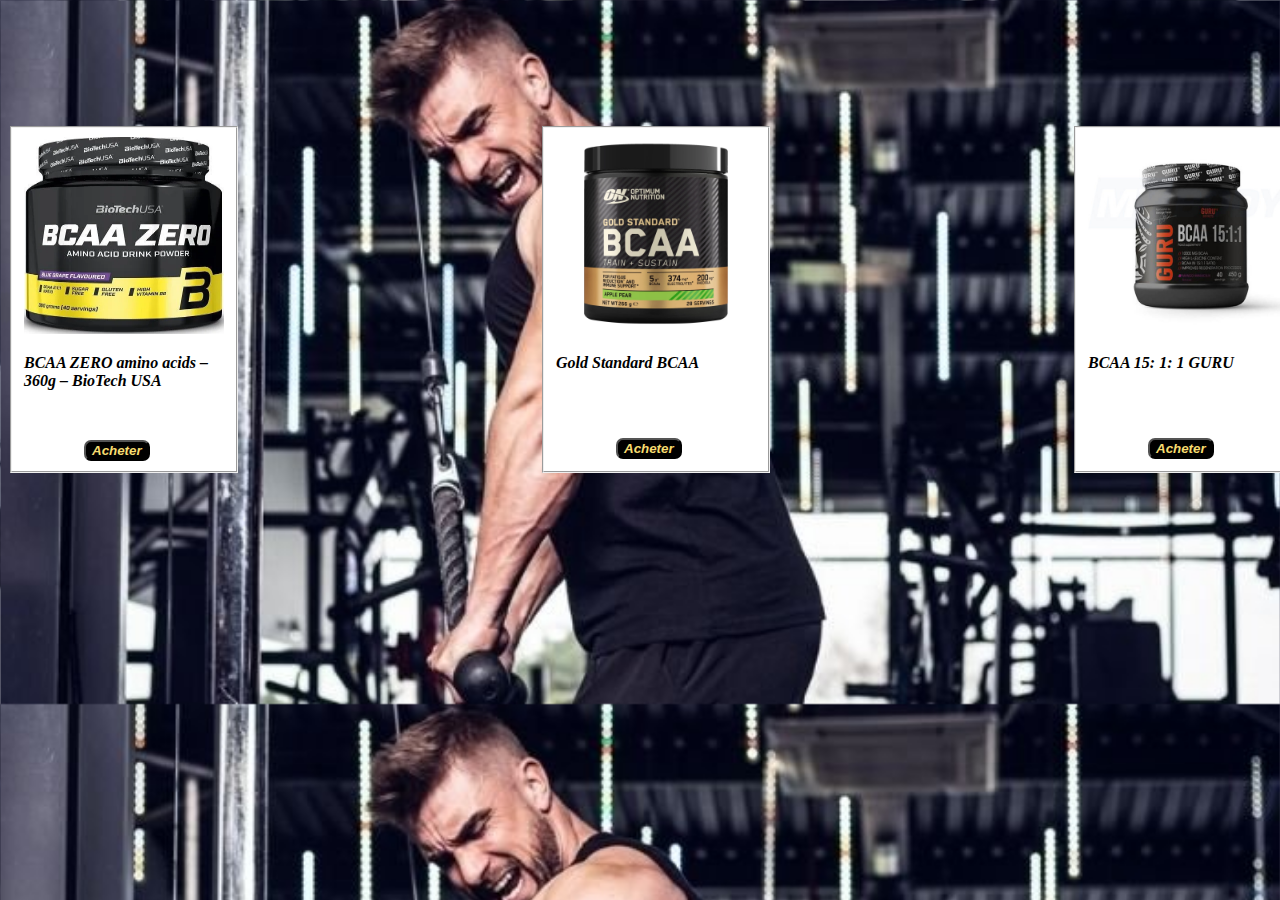
<file: bcaa.html>
<!DOCTYPE html>
<html lang="en">
<head>
    <meta charset="UTF-8">
    <meta http-equiv="X-UA-Compatible" content="IE=edge">
    <meta name="viewport" content="width=device-width, initial-scale=1.0">
    <link rel="Stylesheet" href="bcaa.css">
    <title>Bcaa | Life Gym</title>
</head>
<body>
    
    <div class="chmp">
        <fieldset class="champ" id="biotech">
            <img class="prod" src="BCAA-ZERO-amino-acids-360-BioTech-USA (1).webp">
            <p><a href="BCAA-ZERO-amino-acids-360-BioTech-USA (1).webp">BCAA ZERO amino acids – 360g – BioTech USA</a> </p>
            <button class="bt" id="bt1">Acheter</button>
        </fieldset>
    
        <fieldset class="champ" id="optimumNutrition">
            <img class="prod" src="main-w1000h1000.08044.webp">
            <p><a href="https://www.google.com/url?sa=i&url=https%3A%2F%2Fwww.optigura.fr%2Fproduct%2Fgold-standard-bcaa-train-sustain&psig=AOvVaw06MzjCQhRBapzW-bV-OWpy&ust=1680617568849000&source=images&cd=vfe&ved=0CBEQjhxqFwoTCKiU6Lvyjf4CFQAAAAAdAAAAABAE">Gold Standard BCAA</a></p>
            <button class="bt" id="bt2">Acheter</button>
        </fieldset>
    
        <fieldset class="champ" id="guru">
          <img class="prod" src="1462.jpg">
          <p><a href="https://www.google.com/url?sa=i&url=https%3A%2F%2Fmybody.dz%2Ffr%2Fbcaa%2F1462-bcaa-15-1-1-guru.html&psig=AOvVaw20TutFS5jBH1zNHfZtyBZq&ust=1680617673259000&source=images&cd=vfe&ved=0CBEQjhxqFwoTCMCbyu3yjf4CFQAAAAAdAAAAABAE">BCAA 15: 1: 1 GURU</a> </p>
          <button class="bt" id="bt3">Acheter</button>
      </fieldset>
      </div>
    

</body>
</html>
</file>
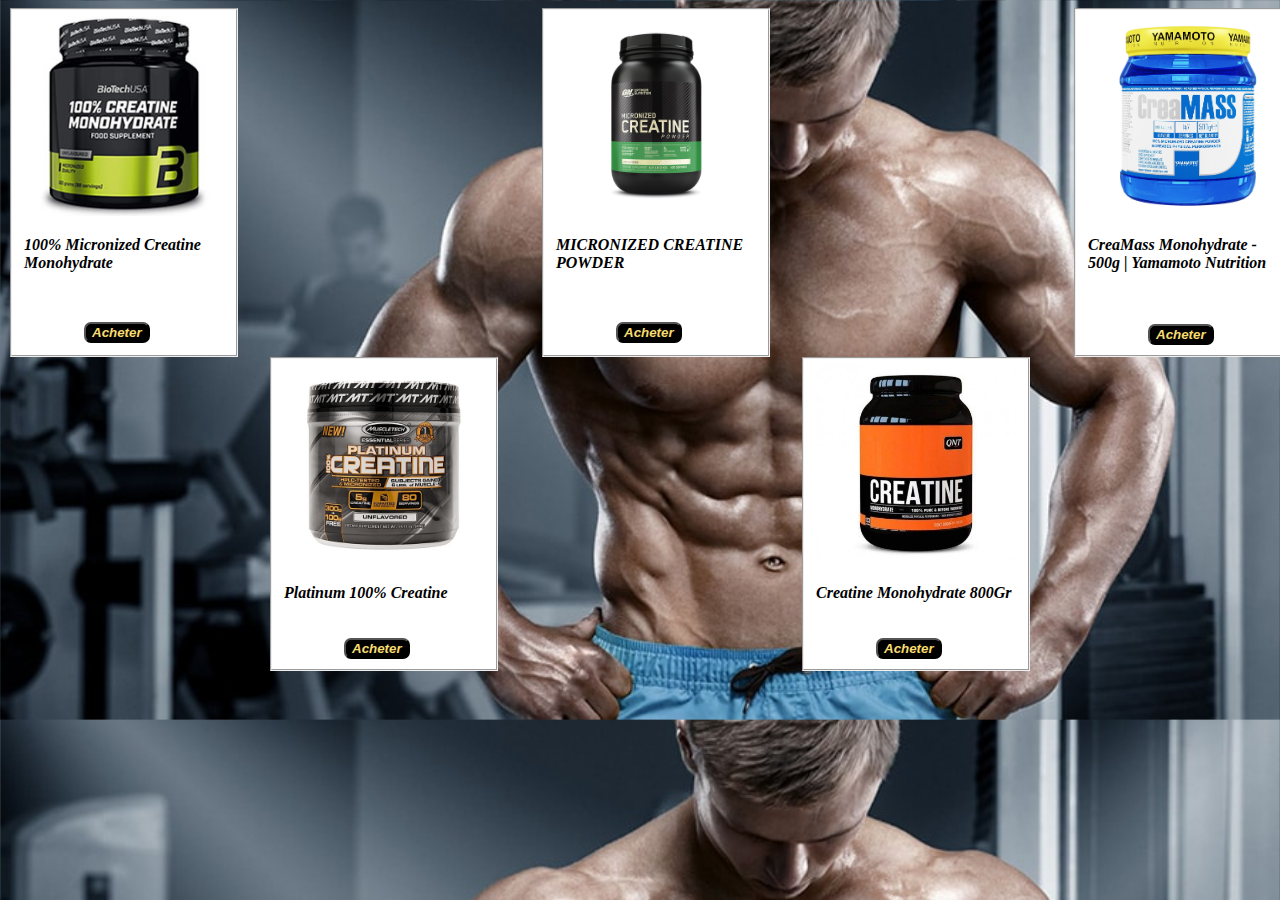
<file: creatine.html>
<!DOCTYPE html>
<html lang="en">
<head>
    <meta charset="UTF-8">
    <meta http-equiv="X-UA-Compatible" content="IE=edge">
    <meta name="viewport" content="width=device-width, initial-scale=1.0">
    <link rel="Stylesheet" href="creatine.css">
    <title>Créatine | Life Gym</title>
</head>
<body>

    <div class="chmp">
        <fieldset class="champ" id="biotech">
            <img class="prod" src="big_biotech_creatine_micronized_300g.jpg">
            <p><a href="https://shop.biotechusa.fr/collections/creatines">100% Micronized Creatine Monohydrate</a> </p>
            <button class="bt" id="bt1">Acheter</button>
        </fieldset>
    
        <fieldset class="champ" id="optimumNutrition">
            <img class="prod" src="on-creatine-micronized_Image_01.png">
            <p><a href="https://www.optigura.fr/product/super-mass-gainer">MICRONIZED CREATINE POWDER</a></p>
            <button class="bt" id="bt2">Acheter</button>
        </fieldset>
    
        <fieldset class="champ" id="Yamamoto">
          <img class="prod" src="creamass-monohydrate-yamamoto-nutrition.jpg">
          <p><a href="creamass-monohydrate-yamamoto-nutrition.jpg"> CreaMass Monohydrate - 500g | Yamamoto Nutrition</a> </p>
          <button class="bt" id="bt3">Acheter</button>
      </fieldset>
      </div>
    
      <div class="chmp" id="chmp2">
        <fieldset class="champ" id="Platinum">
            <img class="prod" src="83.jpg">
            <p><a href="https://www.google.com/url?sa=i&url=https%3A%2F%2Fmybody.dz%2Ffr%2Fcreatine%2F83-platinum-100-creatine.html&psig=AOvVaw219xkNQzhl56-yIRYUAIU9&ust=1680535591873000&source=images&cd=vfe&ved=0CBEQjhxqFwoTCMCH1InBi_4CFQAAAAAdAAAAABAE">Platinum 100% Creatine</a></p>
            <button class="bt" id="bt4">Acheter</button>
        </fieldset>
    
        <fieldset class="champ" id="cnp">
            <img class="prod" src="1219.jpg">
            <p><a href="https://www.google.com/url?sa=i&url=https%3A%2F%2Fmybody.dz%2Far%2F%25D9%2583%25D8%25B1%25D9%258A%25D8%25A7%25D8%25AA%25D9%258A%25D9%2586%2F1219-creatine-monohydrate-800gr.html&psig=AOvVaw2vJ62z7x0ZZEXg5kycdnmG&ust=1680536061207000&source=images&cd=vfe&ved=0CBEQjhxqFwoTCMDo2OnCi_4CFQAAAAAdAAAAABAE">Creatine Monohydrate 800Gr</a></p>
            <button class="bt" id="bt5">Acheter</button>
        </fieldset>
      </div>
    
</body>
</html>
</file>
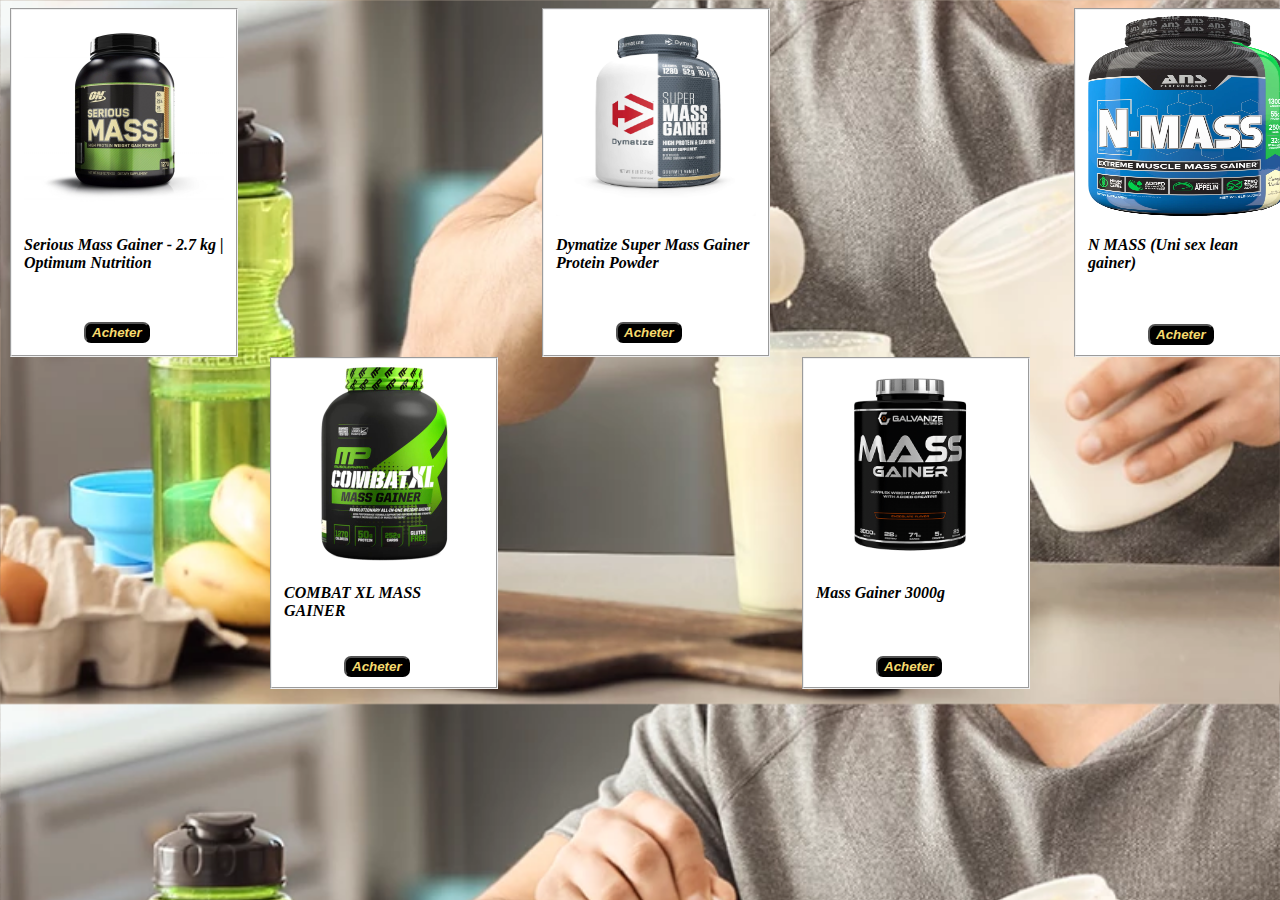
<file: gainer.html>
<!DOCTYPE html>
<html lang="en">
<head>
    <meta charset="UTF-8">
    <meta http-equiv="X-UA-Compatible" content="IE=edge">
    <meta name="viewport" content="width=device-width, initial-scale=1.0">
    <link rel="Stylesheet" href="gainer.css">
    <title>Gainer | Life Gym</title>
</head>
<body>

    <div class="chmp">
        <fieldset class="champ" id="seriousMass">
            <img class="prod" src="serious-mass-gainer-optimum-nutrition.jpg">
            <p><a href="https://nutrisport-performances.com/boutique/gainer/173-serious-mass-gainer-optimum-nutrition.html">Serious Mass Gainer - 2.7 kg | Optimum Nutrition</a> </p>
            <button class="bt" id="bt1">Acheter</button>
        </fieldset>
    
        <fieldset class="champ" id="Dymatize">
            <img class="prod" src="818Hq49X08L.jpg">
            <p><a href="https://www.optigura.fr/product/super-mass-gainer"> Dymatize Super Mass Gainer Protein Powder</a></p>
            <button class="bt" id="bt2">Acheter</button>
        </fieldset>
    
        <fieldset class="champ" id="Nmass">
          <img class="prod" src="a5f256_493710d408ad4511a2ee44bfa83fb917_mv2.png">
          <p><a href="https://www.healthyshop.nc/produit/n-mass-gainer/"> N MASS (Uni sex lean gainer)</a> </p>
          <button class="bt" id="bt3">Acheter</button>
      </fieldset>
      </div>
    
      <div class="chmp" id="chmp2">
        <fieldset class="champ" id="combat">
            <img class="prod" src="combat-xl-mass-gainer.jpg">
            <p><a href="https://mybody.dz/fr/masse-gainers/1860-combat-xl-mass-gainer.html">COMBAT XL MASS GAINER</a></p>
            <button class="bt" id="bt4">Acheter</button>
        </fieldset>
    
        <fieldset class="champ" id="galvanize">
            <img class="prod" src="Galvanize-Nutrition-Mass-Gainer-3000g-1200x950h.png">
            <p><a href="https://knsoumelbouaghi.com/product/5145/">Mass Gainer 3000g</a></p>
            <button class="bt" id="bt5">Acheter</button>
        </fieldset>
      </div>
    
</body>
</html>
</file>
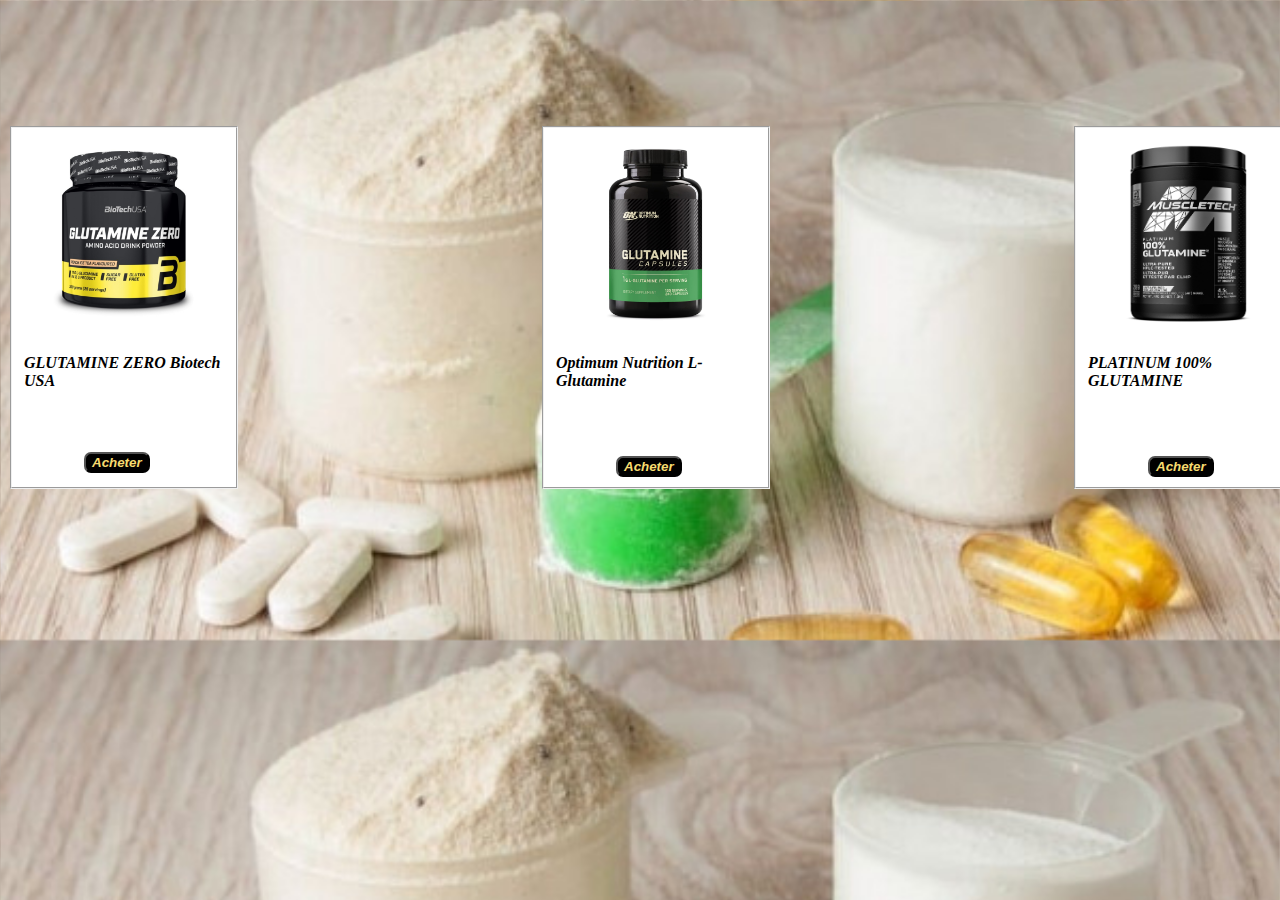
<file: glutamine.html>
<!DOCTYPE html>
<html lang="en">
<head>
    <meta charset="UTF-8">
    <meta http-equiv="X-UA-Compatible" content="IE=edge">
    <meta name="viewport" content="width=device-width, initial-scale=1.0">
    <link rel="stylesheet" href="glutamine.css">
    <title>Glutamine | Life Gym</title>
</head>
<body>
    
    <div class="chmp">
        <fieldset class="champ" id="biotech">
            <img class="prod" src="images-aminosavak-glutamine-zero-glutaminezero-peachicetea-300g-1l-p.jpg">
            <p><a href="https://www.google.com/url?sa=i&url=https%3A%2F%2Fwww.toutelanutrition.com%2Facide-amine%2Fglutamine%2Fglutamine-zero-biotech-usa&psig=AOvVaw3d6B7AvaU2MVj1bNbHDtro&ust=1680621503780000&source=images&cd=vfe&ved=0CBEQjhxqFwoTCKiElJCBjv4CFQAAAAAdAAAAABAI">GLUTAMINE ZERO Biotech USA</a> </p>
            <button class="bt" id="bt1">Acheter</button>
        </fieldset>
    
        <fieldset class="champ" id="optimumNutrition">
            <img class="prod" src="61auTWcLqiL.jpg">
            <p><a href="https://www.google.com/url?sa=i&url=https%3A%2F%2Fwww.amazon.com%2FOPTIMUM-NUTRITION-L-Glutamine-Recovery-Capsules%2Fdp%2FB002DYIZCQ&psig=AOvVaw0T9fByIAiGufpN93v9I1GW&ust=1680621679465000&source=images&cd=vfe&ved=0CBEQjhxqFwoTCMDZ8-OBjv4CFQAAAAAdAAAAABAE">Optimum Nutrition L-Glutamine</a></p>
            <button class="bt" id="bt2">Acheter</button>
        </fieldset>
    
        <fieldset class="champ" id="muscletech">
          <img class="prod" src="muscletech-hero-glutamine-1.webp">
          <p><a href="https://www.google.com/url?sa=i&url=https%3A%2F%2Fwww.muscletech.ca%2Fproducts%2F100-glutamine%2F&psig=AOvVaw1lOXtJ7ZzPEkxk0wQ6ooWu&ust=1680621961870000&source=images&cd=vfe&ved=0CBEQjhxqFwoTCJC6u-qCjv4CFQAAAAAdAAAAABAE">PLATINUM 100% GLUTAMINE</a> </p>
          <button class="bt" id="bt3">Acheter</button>
      </fieldset>
      </div>

</body>
</html>
</file>
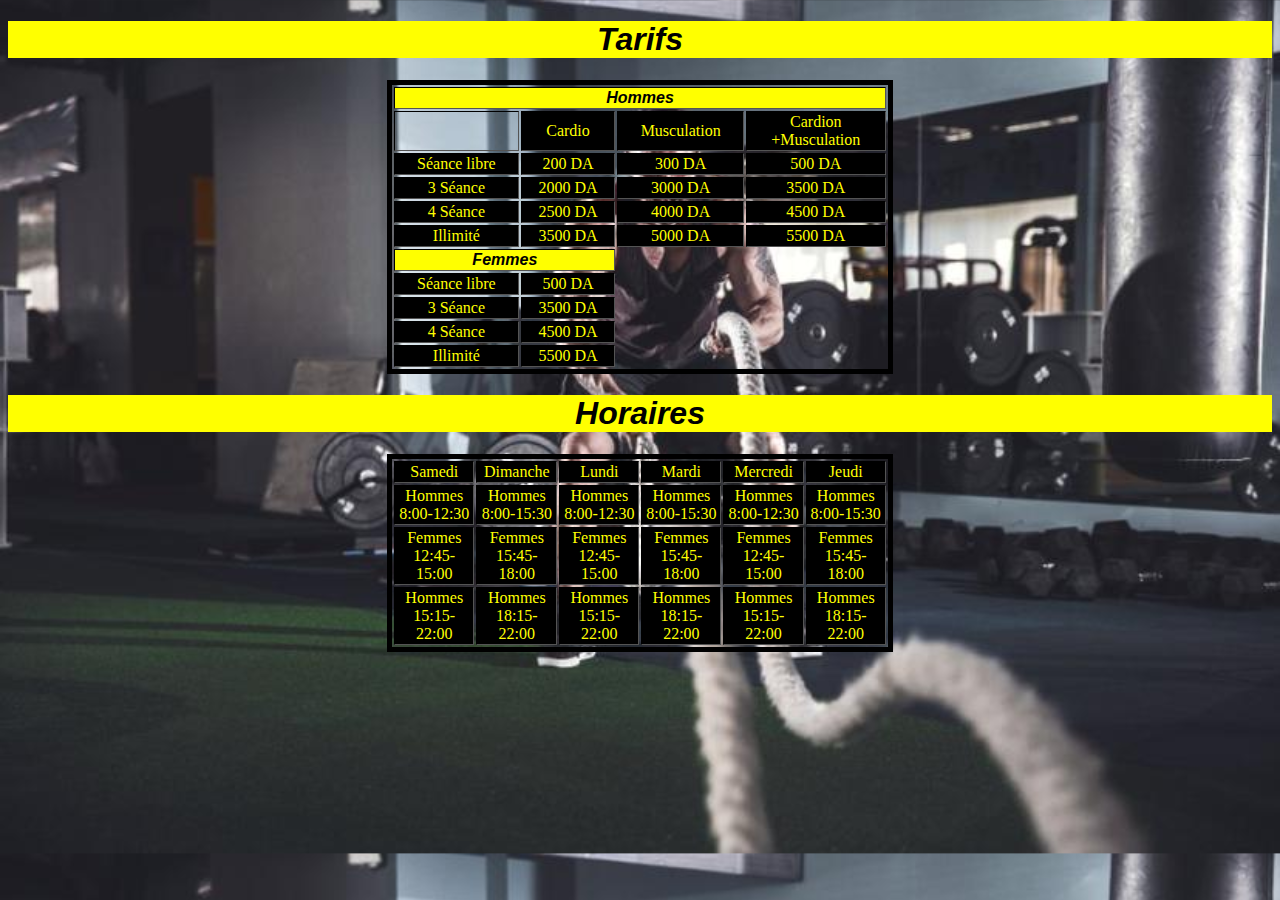
<file: horraireTarif.html>
<!DOCTYPE html>
<html lang="en">
<head>
    <meta charset="UTF-8">
    <meta http-equiv="X-UA-Compatible" content="IE=edge">
    <meta name="viewport" content="width=device-width, initial-scale=1.0">
    <link rel="Stylesheet" href="horTar.css">
    <title>Document</title>
</head>
<body>
    
    <h1 id="tarif" class="titre" >Tarifs</h1> 
   
        
    
    
    <table class="table"  border="2" width="40%" align="center">
        <tr>
            <td class="sexe" colspan="4" align="center"><strong>Hommes</strong></td>
        </tr>
        <tr>
           <td></td>
            <td class="case">Cardio</td>
            <td class="case">Musculation</td>
            <td class="case">Cardion</br>+Musculation</td>

        </tr>
        <tr>
            <td class="case">Séance libre</td>
            <td class="case">200 DA</td>
            <td class="case">300 DA</td>
            <td class="case">500 DA</td>

        </tr>
        <tr>
            <td class="case">3 Séance</td>
            <td class="case"> 2000 DA</td>
            <td class="case">3000 DA</td>
            <td class="case">3500 DA</td>

        </tr>
        <tr>
            <td class="case">4 Séance</td>
            <td class="case">2500 DA</td>
            <td class="case">4000 DA</td>
            <td class="case">4500 DA</td>

        </tr>
        <tr>
            <td class="case">Illimité</td>
            <td class="case">3500 DA</td>
            <td class="case">5000 DA</td>
            <td class="case">5500 DA</td>

        </tr>

        
        <tr>
            <td class="sexe" colspan="2" align="center"><strong>Femmes</strong></td>
        </tr>
       
        <tr>
            <td class="case">Séance libre</td>
            <td class="case">500 DA</td>
        </tr>
        <tr>
            <td class="case">3 Séance</td>
            <td class="case">3500 DA</td>
        </tr>
        <tr>
            <td class="case">4 Séance</td>
            <td class="case">4500 DA</td>
        </tr>
        <tr>
            <td class="case">Illimité</td>
            <td class="case">5500 DA</td>
        </tr>
    
    </table>

    
   
    
    <h1 id="horaire" class="titre" >Horaires</h1>


    <table class="table" border="2" width="40%" align="center">
        <tr>
            <td class="case">Samedi</td>
            <td class="case">Dimanche</td>
            <td class="case">Lundi</td>
            <td class="case">Mardi</td>
            <td class="case">Mercredi</td>
            <td class="case">Jeudi</td>
        </tr>
        <tr>
            <td class="case">Hommes</br>8:00-12:30</td>
            <td class="case">Hommes</br>8:00-15:30</td>
            <td class="case">Hommes</br>8:00-12:30</td>
            <td class="case">Hommes</br>8:00-15:30</td>
            <td class="case">Hommes</br>8:00-12:30</td>
            <td class="case">Hommes</br>8:00-15:30</td>
        </tr>
        <tr>
            <td class="case">Femmes</br>12:45-15:00</td>
            <td class="case">Femmes</br>15:45-18:00</td>
            <td class="case">Femmes</br>12:45-15:00</td>
            <td class="case">Femmes</br>15:45-18:00</td>
            <td class="case">Femmes</br>12:45-15:00</td>
            <td class="case">Femmes</br>15:45-18:00</td>
        </tr>
        <tr>
            <td class="case">Hommes</br>15:15-22:00</td>
            <td class="case">Hommes</br>18:15-22:00</td>
            <td class="case">Hommes</br>15:15-22:00</td>
            <td class="case">Hommes</br>18:15-22:00</td>
            <td class="case">Hommes</br>15:15-22:00</td>
            <td class="case">Hommes</br>18:15-22:00</td>
        </tr>
    </table>


</body>
</html>
</file>
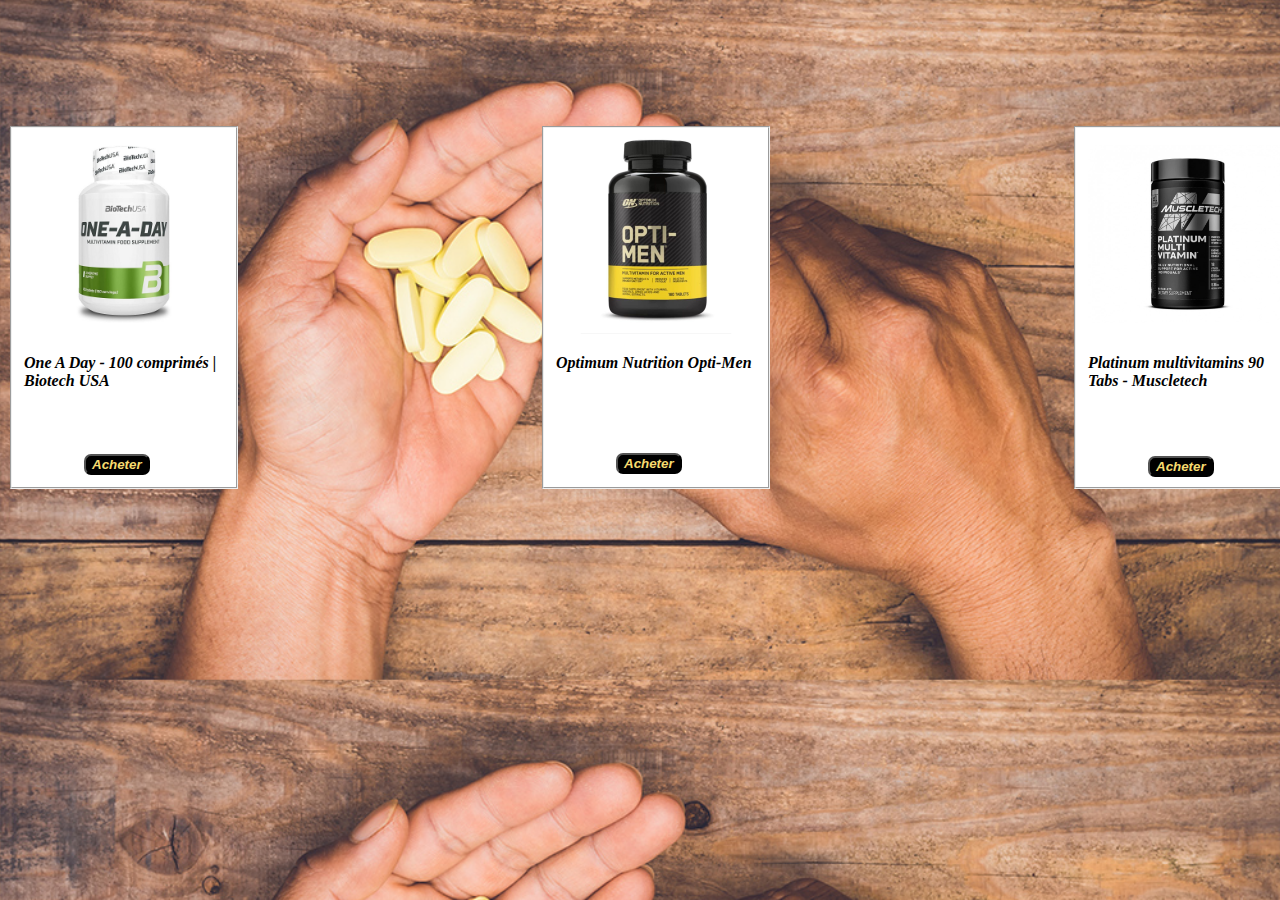
<file: multivitamin.html>
<!DOCTYPE html>
<html lang="en">
<head>
    <meta charset="UTF-8">
    <meta http-equiv="X-UA-Compatible" content="IE=edge">
    <meta name="viewport" content="width=device-width, initial-scale=1.0">
    <link rel="stylesheet" href="multivitamine.css">
    <title>Multivitamin | Life Gym</title>
</head>
<body>
    
    <div class="chmp">
        <fieldset class="champ" id="biotech">
            <img class="prod" src="one-a-day-biotech-usa.jpg">
            <p><a href="https://www.google.com/url?sa=i&url=https%3A%2F%2Fnutrisport-performances.com%2Fboutique%2Fvitamines-mineraux-%2F2330-one-a-day-biotech-usa.html&psig=AOvVaw2ZW2B4hTaasjQKiL8pITD9&ust=1680622179252000&source=images&cd=vfe&ved=0CBEQjhxqFwoTCPiOjtKDjv4CFQAAAAAdAAAAABAE">One A Day - 100 comprimés | Biotech USA</a> </p>
            <button class="bt" id="bt1">Acheter</button>
        </fieldset>
    
        <fieldset class="champ" id="optimumNutrition">
            <img class="prod" src="opti-men-multivitamin.jpg">
            <p><a href="https://www.google.com/url?sa=i&url=https%3A%2F%2Fwww.amazon.com%2FNUTRITION-Opti-Men-Multivitamin-Supplement-Vitamins%2Fdp%2FB00K2RJAR0&psig=AOvVaw1pYB0F_KUVc45knUD5UNiY&ust=1680622434689000&source=images&cd=vfe&ved=0CBEQjhxqFwoTCOC9isyEjv4CFQAAAAAdAAAAABAE">Optimum Nutrition Opti-Men</a></p>
            <button class="bt" id="bt2">Acheter</button>
        </fieldset>
    
        <fieldset class="champ" id="muscletech">
          <img class="prod" src="platinum-multivitamins-90-tabs-muscletech.jpg">
          <p><a href="https://www.google.com/url?sa=i&url=https%3A%2F%2Fwww.prodietnutrition.ma%2Ffr%2Fendurance-energie%2F65-platinum-multivitamins-90-tabs-muscletech.html&psig=AOvVaw3CQeZnVMf4SdMDhYAMnrrw&ust=1680622637584000&source=images&cd=vfe&ved=0CBEQjhxqFwoTCMjm1qyFjv4CFQAAAAAdAAAAABAE">Platinum multivitamins 90 Tabs - Muscletech</a> </p>
          <button class="bt" id="bt3">Acheter</button>
      </fieldset>
      </div>

</body>
</html>
</file>
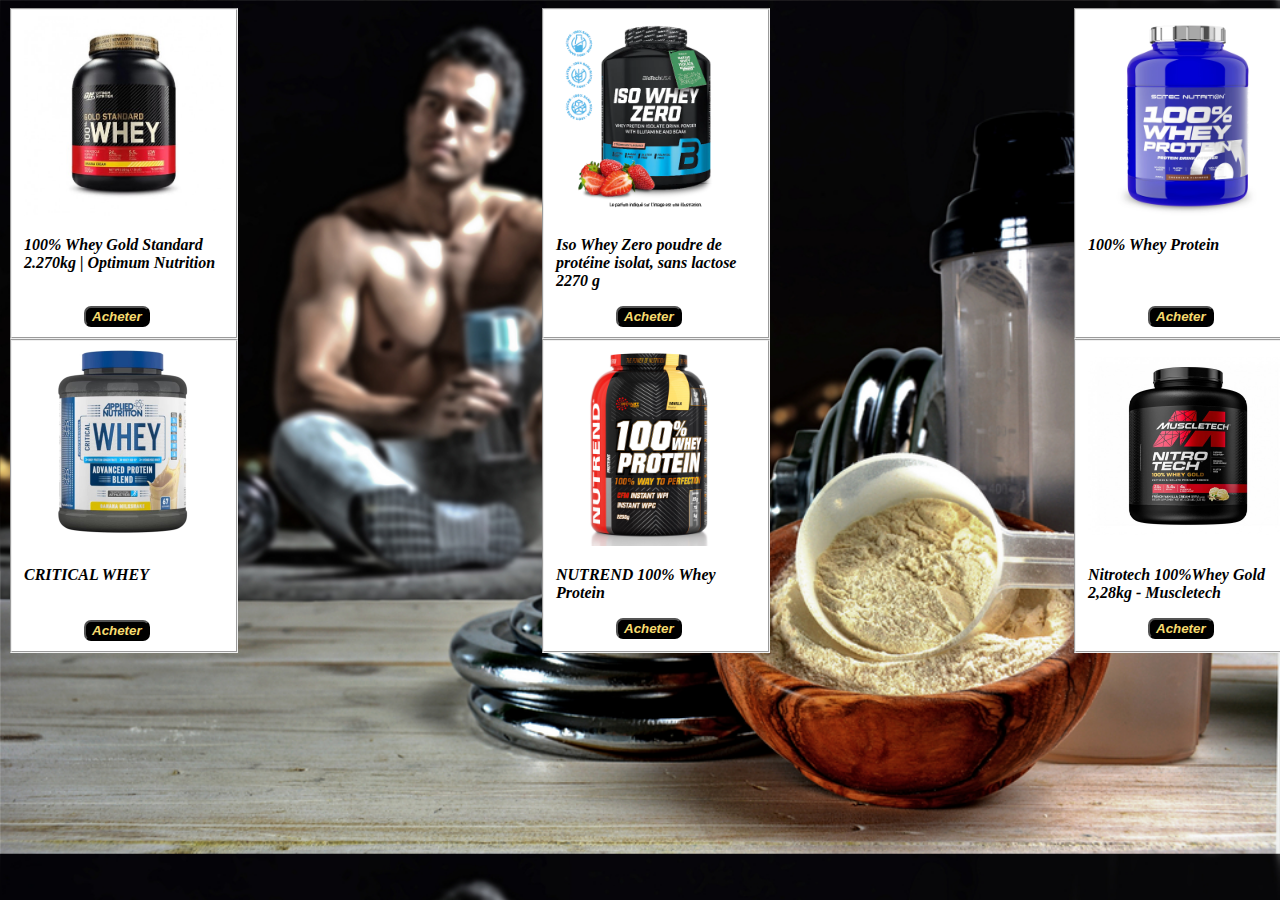
<file: whey.html>
<!DOCTYPE html>
<html lang="en">
<head>
    <meta charset="UTF-8">
    <meta http-equiv="X-UA-Compatible" content="IE=edge">
    <meta name="viewport" content="width=device-width, initial-scale=1.0">
    <link rel="Stylesheet" href="whey.css">
    <title>Whey | Life Gym</title>
</head>
<body>

  <div class="chmp">
    <fieldset class="champ" id="goldStandard">
        <img class="prod" src="whey-gold-standard-optimum-nutrition.jpg">
        <p><a href="https://www.optimumnutrition.com/en-us/Products/Protein/Shakes-%26-Powders/OPTIMUM-NUTRITION-GOLD-STANDARD-100%25-WHEY-PROTEIN/p/gold-standard-100-whey-protein">100% Whey Gold Standard 2.270kg | Optimum Nutrition</a> </p>
        <button class="bt" id="bt1">Acheter</button>
    </fieldset>

    <fieldset class="champ" id="bioTech">
        <img class="prod" src="IWZ_2270g_HQ_packshot_500x500_FR_MENTES_3_x500.webp">
        <p><a href="https://shop.biotechusa.fr/products/iso-whey-zero-2270-g"> Iso Whey Zero poudre de protéine isolat, sans lactose 2270 g</a></p>
        <button class="bt">Acheter</button>
    </fieldset>

    <fieldset class="champ" id="scitec">
      <img class="prod" src="main-w1000h1000.86509.webp">
      <p><a href="https://www.optigura.fr/product/100-whey-protein">100% Whey Protein</a> </p>
      <button class="bt" id="bt3">Acheter</button>
  </fieldset>
  </div>

  <div class="chmp">
    <fieldset class="champ" id="appleid">
        <img class="prodn" src="critical-whey.jpg">
        <p><a href="https://mybody.dz/fr/prot%C3%A9ines/1129-critical-whey.html">CRITICAL WHEY</a></p>
        <button class="bt" id="bt4">Acheter</button>
    </fieldset>

    <fieldset class="champ" id="nutrend">
        <img class="prod" src="nutvs03222va_principale_f.jpg">
        <p><a href="https://www.nutrend-supplements.com/100-whey-protein-d15691.htm">NUTREND 100% Whey Protein</a></p>
        <button class="bt">Acheter</button>
    </fieldset>

    <fieldset class="champ" id="muscletech">
      <img class="prod" src="nitrotech-100whey-gold-228kg-muscletech.jpg">
      <p><a href="https://nutrisport-performances.com/boutique/whey-isolat/396-nitro-tech-whey-proteine-muscletech.html">Nitrotech 100%Whey Gold 2,28kg - Muscletech</a></p>
      <button class="bt">Acheter</button>
  </fieldset>
  </div>

</body>
</html>
</file>
<file: bcaa.css>
body
{
    background-image: url('700-2_1619699709.jpg');
    background-repeat:repeat;
    background-size: 100%;
}

.champ
{
    width: 15%;
    background-color: white;
}

.prod
{
    width: 200px;
}

.bt
{
   margin-left: 60px;
   color: #F7DC6F;
   background-color: black;
   border-radius: 7px;
   font-weight: bold;
   font-style: italic;
}

.chmp
{
    display: flex;
    gap: 300px;
    margin-top: 10%;
}

img {
    width: 200px;
    height: 200px;
    transition: all 0.3s ease-in-out;
  }
  
  img:hover {
    transform: scale(1.3);
  }

 a
 {
    color: black;
    text-decoration: none;
    font-weight: bold;
    font-style: italic;
 }
 
 #bt1
 {
    margin-top: 34px;
 }

 #bt2
 {
    margin-top: 50px;
 }

 #bt3
 {
    margin-top: 50px;
 }

 #biotech
 {
   animation: my-animation 2s ease-in;
 }

 @keyframes my-animation
{
   from {
      transform: translateX(-100%);
      opacity: 0;
    }
    to {
      transform: translateX(0);
      opacity: 1;
    }
}

#optimumNutrition
{
   animation: bas 2s ease-in; 
}

@keyframes bas {
   from {
     transform: translateY(100%);
     opacity: 0;
   }
   to {
     transform: translateY(0);
     opacity: 1;
   }
 }

 #guru
 {
   animation: droite 2s ease-in;
 }



 @keyframes droite
{
   from {
      transform: translateX(100%);
      opacity: 0;
    }
    to {
      transform: translateX(0);
      opacity: 1;
    }
}
</file>
<file: creatine.css>
body
{
    background-image: url('musculation-prise-masse-propre-seche.jpg');
    background-repeat:repeat;
    background-size: 100%;
}

.champ
{
    width: 15%;
    background-color: white;
}

.prod
{
    width: 200px;
}

.bt
{
   margin-left: 60px;
   color: #F7DC6F;
   background-color: black;
   border-radius: 7px;
   font-weight: bold;
   font-style: italic;
}

.chmp
{
    display: flex;
    gap: 300px;
}

img {
    width: 200px;
    height: 200px;
    transition: all 0.3s ease-in-out;
  }
  
  img:hover {
    transform: scale(1.3);
  }

 a
 {
    color: black;
    text-decoration: none;
    font-weight: bold;
    font-style: italic;
 }
 
 #bt1
 {
    margin-top: 34px;
 }

 #bt2
 {
    margin-top: 34px;
 }

 #bt3
 {
    margin-top: 36px;
 }

 #bt4
 {
    margin-top: 20px;
 }

 #biotech
 {
   animation: my-animation 2s ease-in;
 }

 #Platinum
 {
   animation: my-animation 2s ease-in; 
 }

 @keyframes my-animation
{
   from {
      transform: translateX(-100%);
      opacity: 0;
    }
    to {
      transform: translateX(0);
      opacity: 1;
    }
}

#optimumNutrition
{
   animation: bas 2s ease-in; 
}

#cnp
{
   animation: bas 2s ease-in; 
}

#bt5
{
    margin-top: 20px;
}

@keyframes bas {
   from {
     transform: translateY(100%);
     opacity: 0;
   }
   to {
     transform: translateY(0);
     opacity: 1;
   }
 }

 #Yamamoto
 {
   animation: droite 2s ease-in;
 }



 @keyframes droite
{
   from {
      transform: translateX(100%);
      opacity: 0;
    }
    to {
      transform: translateX(0);
      opacity: 1;
    }
}   

#chmp2
{
    margin-left: 260px;
}
</file>
<file: gainer.css>
body
{
    background-image: url('main-w400h220@2x.36851.webp');
    background-repeat:repeat;
    background-size: 100%;
}

.champ
{
    width: 15%;
    background-color: white;
}

.prod
{
    width: 200px;
}

.bt
{
   margin-left: 60px;
   color: #F7DC6F;
   background-color: black;
   border-radius: 7px;
   font-weight: bold;
   font-style: italic;
}

.chmp
{
    display: flex;
    gap: 300px;
}

img {
    width: 200px;
    height: 200px;
    transition: all 0.3s ease-in-out;
  }
  
  img:hover {
    transform: scale(1.3);
  }

 a
 {
    color: black;
    text-decoration: none;
    font-weight: bold;
    font-style: italic;
 }
 
 #bt1
 {
    margin-top: 34px;
 }

 #bt2
 {
    margin-top: 34px;
 }

 #bt3
 {
    margin-top: 36px;
 }

 #bt4
 {
    margin-top: 20px;
 }

 #seriousMass
 {
   animation: my-animation 2s ease-in;
 }

 #combat
 {
   animation: my-animation 2s ease-in; 
 }

 @keyframes my-animation
{
   from {
      transform: translateX(-100%);
      opacity: 0;
    }
    to {
      transform: translateX(0);
      opacity: 1;
    }
}

#Dymatize
{
   animation: bas 2s ease-in; 
}

#galvanize
{
   animation: bas 2s ease-in; 
}

#bt5
{
    margin-top: 38px;
}

@keyframes bas {
   from {
     transform: translateY(100%);
     opacity: 0;
   }
   to {
     transform: translateY(0);
     opacity: 1;
   }
 }

 #Nmass
 {
   animation: droite 2s ease-in;
 }



 @keyframes droite
{
   from {
      transform: translateX(100%);
      opacity: 0;
    }
    to {
      transform: translateX(0);
      opacity: 1;
    }
}   

#chmp2
{
    margin-left: 260px;
}
</file>
<file: glutamine.css>
body
{
    background-image: url('39-thumb.jpg');
    background-repeat:repeat;
    background-size: 100%;
}

.champ
{
    width: 15%;
    background-color: white;
}

.prod
{
    width: 200px;
}

.bt
{
   margin-left: 60px;
   color: #F7DC6F;
   background-color: black;
   border-radius: 7px;
   font-weight: bold;
   font-style: italic;
}

.chmp
{
    display: flex;
    gap: 300px;
    margin-top: 10%;
}

img {
    width: 200px;
    height: 200px;
    transition: all 0.3s ease-in-out;
  }
  
  img:hover {
    transform: scale(1.3);
  }

 a
 {
    color: black;
    text-decoration: none;
    font-weight: bold;
    font-style: italic;
 }
 
 #bt1
 {
    margin-top: 46px;
 }

 #bt2
 {
    margin-top: 50px;
 }

 #bt3
 {
    margin-top: 50px;
 }

 #biotech
 {
   animation: my-animation 2s ease-in;
 }

 @keyframes my-animation
{
   from {
      transform: translateX(-100%);
      opacity: 0;
    }
    to {
      transform: translateX(0);
      opacity: 1;
    }
}

#optimumNutrition
{
   animation: bas 2s ease-in; 
}

@keyframes bas {
   from {
     transform: translateY(100%);
     opacity: 0;
   }
   to {
     transform: translateY(0);
     opacity: 1;
   }
 }

 #muscletech
 {
   animation: droite 2s ease-in;
 }



 @keyframes droite
{
   from {
      transform: translateX(100%);
      opacity: 0;
    }
    to {
      transform: translateX(0);
      opacity: 1;
    }
}
</file>
<file: horTar.css>
body
{
    background-image: url("1bb7d.jpg");
    background-repeat:repeat;
    background-size: 100%;
}

.table
{
    border: solid 5px black;
    animation: my-animation 2s ease-in;
}

@keyframes my-animation
{
    0% {
        transform: translateX(-100%);
      }
      100% {
        transform: translateX(0);
      }
}

.sexe
{
   font-family: 'Franklin Gothic Medium', 'Arial Narrow', Arial, sans-serif, Courier, monospace;
    font-style: italic;
    background-color: yellow;   
}

.case
{
    background-color: black;
    color : yellow ;
    text-align: center;
}

.titre
{
font-family: 'Franklin Gothic Medium', 'Arial Narrow', Arial, sans-serif;
font-weight: bold;
font-style:italic;
color: black;
background-color: yellow;
text-align: center;
animation: my-animation 2s ease-in;
}
</file>
<file: multivitamine.css>
body
{
    background-image: url('blog_slot4-1-1.jpg');
    background-repeat:repeat;
    background-size: 100%;
}

.champ
{
    width: 15%;
    background-color: white;
}

.prod
{
    width: 200px;
}

.bt
{
   margin-left: 60px;
   color: #F7DC6F;
   background-color: black;
   border-radius: 7px;
   font-weight: bold;
   font-style: italic;
}

.chmp
{
    display: flex;
    gap: 300px;
    margin-top: 10%;
}

img {
    width: 200px;
    height: 200px;
    transition: all 0.3s ease-in-out;
  }
  
  img:hover {
    transform: scale(1.3);
  }

 a
 {
    color: black;
    text-decoration: none;
    font-weight: bold;
    font-style: italic;
 }
 
 #bt1
 {
    margin-top: 48px;
 }

 #bt2
 {
    margin-top: 65px;
 }

 #bt3
 {
    margin-top: 50px;
 }

 #biotech
 {
   animation: my-animation 2s ease-in;
 }

 @keyframes my-animation
{
   from {
      transform: translateX(-100%);
      opacity: 0;
    }
    to {
      transform: translateX(0);
      opacity: 1;
    }
}

#optimumNutrition
{
   animation: bas 2s ease-in; 
}

@keyframes bas {
   from {
     transform: translateY(100%);
     opacity: 0;
   }
   to {
     transform: translateY(0);
     opacity: 1;
   }
 }

 #muscletech
 {
   animation: droite 2s ease-in;
 }



 @keyframes droite
{
   from {
      transform: translateX(100%);
      opacity: 0;
    }
    to {
      transform: translateX(0);
      opacity: 1;
    }
}
</file>
<file: whey.css>
body
{
    background-image: url('WHEY-PROTEINE.jpg');
    background-repeat:repeat;
    background-size: 100%;
}

.champ
{
    width: 15%;
    background-color: white;
}

.prod
{
    width: 200px;
}

.bt
{
   margin-left: 60px;
   color: #F7DC6F;
   background-color: black;
   border-radius: 7px;
   font-weight: bold;
   font-style: italic;
}

.chmp
{
    display: flex;
    gap: 300px;
}

img {
    width: 200px;
    height: 200px;
    transition: all 0.3s ease-in-out;
  }
  
  img:hover {
    transform: scale(1.3);
  }

 a
 {
    color: black;
    text-decoration: none;
    font-weight: bold;
    font-style: italic;
 }
 
 #bt1
 {
    margin-top: 18px;
 }

 #bt3
 {
    margin-top: 36px;
 }

 #bt4
 {
    margin-top: 20px;
 }

 #goldStandard
 {
   animation: my-animation 2s ease-in; 
 }

 #appleid
 {
   animation: my-animation 2s ease-in; 
 }

 @keyframes my-animation
{
   from {
      transform: translateX(-100%);
      opacity: 0;
    }
    to {
      transform: translateX(0);
      opacity: 1;
    }
}

#bioTech
{
   animation: bas 2s ease-in; 
}

#nutrend
{
   animation: bas 2s ease-in; 
}

@keyframes bas {
   from {
     transform: translateY(100%);
     opacity: 0;
   }
   to {
     transform: translateY(0);
     opacity: 1;
   }
 }

 #scitec
 {
   animation: droite 2s ease-in; 
 }

 #muscletech
 {
   animation: droite 2s ease-in; 
 }

 @keyframes droite
{
   from {
      transform: translateX(100%);
      opacity: 0;
    }
    to {
      transform: translateX(0);
      opacity: 1;
    }
}
</file>
